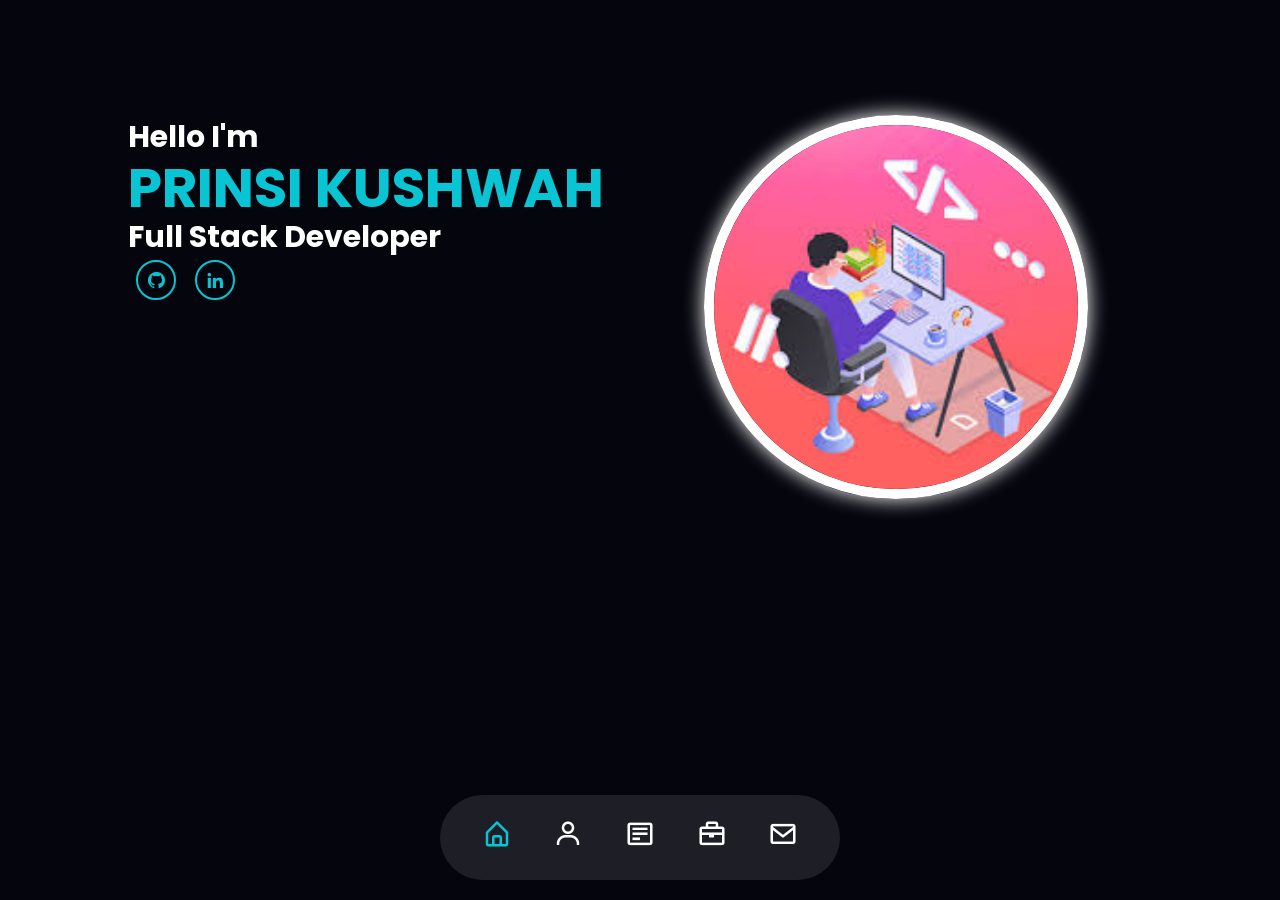
<file: PortfolioProject/index.html>
<!DOCTYPE html>
<html lang="en">
<head>
    <meta charset="UTF-8">
    <meta name="viewport" content="width=device-width, initial-scale=1.0">
    <title>Personal portfolio website</title>
    <link href='http://unpkg.com/boxicons@2.1.4/css/boxicons.min.css' rel='stylesheet'>
    <link rel="stylesheet" href="https://fonts.googleapis.com/css2?family=Material+Symbols+Outlined:opsz,wght,FILL,GRAD@20..48,100..700,0..1,-50..200&icon_names=database" />
    <link rel="stylesheet" href="style.css">
</head>
<body>

  <!--navbar-->
    <nav class="nav">
        <ul class="nav-list">
            <li class="active">
                <i class='bx bx-home-alt'></i>
                <span class="tooltip">Home</span>
            </li> 
            <li>
                <i class='bx bx-user'></i>
                <span class="tooltip">About</span>
            </li>
           
            <li>
                <i class='bx bx-detail'></i>
                <span class="tooltip">Resume</span>
            </li>
            <li>
                <i class='bx bx-briefcase'></i>
                <span class="tooltip">portfolio</span>
            </li>
            <li>
                <i class='bx bx-envelope'></i>
                <span class="tooltip">Contact</span>
            </li>

        </ul>
    </nav>

    <div class="container">
        <div class="box">
              <!--home section-->
              <section class="section home active">
                  
                      <div class="home-info">
                           <h3>Hello I'm</h3>
                           <h1>PRINSI KUSHWAH</h1>
                           <h3> Full Stack Developer</h3>
                           
                           <div class="btn-sci">
                             
                              <div class="sci">
                                  <a href="https://github.com/Prinsikush04/Retaurant_project">
                                      <i class='bx bxl-github'></i>
                                      <span class="tooltip"> Github</span>
                                  </a>
                                  <a href="https://www.linkedin.com/in/prinsi-kushwah-77836128a?utm_source=share&utm_campaign=share_via&utm_content=profile&utm_medium=android_app">
                                      <i class='bx bxl-linkedin'></i>
                                      <span class="tooltip"> Linkedin</span>
                                  </a>
                                  
                              </div>
                           </div>
                      </div>


                         <div class="img-wrapper">
                          <div class="img-box home-img">
                              <img src="images/homepage.jpeg" alt="">
                          </div>
                         </div>
          
              </section>



                         <!--about section-->
                         <section class="section about">
                            
                    
                      <div class="about-info">
                                <h2 class="title">About Me</h2>
                                <h3>Full Stack Developer</h3>
                                <p class="desc"> Hello! My name is Prinsi kushwah and I am a Computer Engineer. I am currently pursuing a postgraduate degree in Software Engineering, furthering my knowledge and skills in the field. I work as a Mid-Level Full Stack Developer at Sistema ESO, where I have the opportunity to create and enhance complete technological solutions, from user interfaces to server infrastructure. I started learning web development during the pandemic, through online courses to learn the basics and enhance my skills, ensuring I learned enough to move forward and
                                     try the latest technologies. I am always looking for new challenges and opportunities to apply and expand my knowledge.</p>
                                <!-- <a href="#" class="btn">Veiw More</a>       -->
                            </div>
                        </section>
                    
                        <!-- resume (skill,education) section   -->
                        <section class="section resume">
                            <h2 class="title"> Resume </h2>
                        <div class="tab-box">
                             
                        <div class="tab-list resume-list active">
                            <h3>Skills</h3>
                        </div>
                        <div class="tab-list resume-list">
                            <h3>Education</h3>
                        </div> 
                            
                        </div>
                    <div class="tab-wrapper"> 
                         <div class="tab-grid resume-box skills active">
 
                                 <div class="tab-item resume-item">
                                    <i class='bx bxl-html5'></i>
                                    
                                    <p>HTML5</p>
                                </div>
                         
                        
                               <div class="tab-item resume-item">
                                    <i class='bx bxl-css3'></i>
                                    <p>CSS3</p>
                                </div>
                        
                                <div class="tab-item resume-item">
                                    <i class='bx bxl-javascript'></i>
                                    <p>JavaSript</p>
                                </div>
                                <div class="tab-item resume-item">
                                    <i class='bx bxl-bootstrap'></i>
                                    <p>Bootstrap</p>
                                </div>
                                <div class="tab-item resume-item">
                                    <i class='bx bxl-java'></i>
                                    <p>JAVA</p>
                                </div>
                        
                                <div class="tab-item resume-item">
                                    <i class='bx bxl-php'></i>
                                    <p>PHP</p>
                                </div>
                                <div class="tab-item resume-item">
                                    <span class="material-symbols-outlined">
                                        database
                                        </span>
                                    <p>DataBase</p>
                                </div>

                        
                                 
                         </div>
                            
                           <div class="tab-grid resume-box education">
                            <div class="tab-item resume-item">
                                <h4>2023</h4>
                                <h4>Programming Course</h4>
                                <h4>Online Course</h4>
                               
                            </div>
                            <div class="tab-item resume-item">
                                <h4>2022</h4>
                                <h4>Certified Web development</h4>
                                <h4>Online Course</h4>

                                
                            </div>
                            <div class="tab-item resume-item">
                                <h4>2020 - 2024</h4>
                                <h4>Bechelor of technology</h4>
                                <h4>Computer Science</h4>
                                
                            </div>
                             
                        </div>
                
                      
                
                 </div>
                 
                    </section>
                
                
                
                     <!-- portfolio(work,service) section-->
                    <section class="section portfolio">
                        <h2 class="title">Portfolio</h2>
                        <div class="tab-port portfolio-list" >
 <!-- <div class="tab-grid porfolio-box work active">  -->
                                <div class="porfolio-item">
                                    <a href= " "><img src="images/restaurant.jpeg" alt="restaurant project" class="portfolio-img" > 
                                    <pre style="color:white"> Restaurant Website
 HTML CSS Bootstrap JAVA
 Responsive website
                                    </pre>
                                </a>
                                </div>
                                <div class="porfolio-item">
                                    <a href="https://myntra-clone-eight-umber.vercel.app/"><img src="images/myntra.jpeg" alt=" myntra project" class="portfolio-img"> 
                                    <pre style="color: white;">Mynta Clone
HTML CSS 
                                    </pre>
                                    
                                </a>       
                                </div>
                              </div>
                              
                
                         
                        
                
                     </section>
                
                    <!-- contact section -->
                    <section class="section contact  ">
                        <h2 class="title"> contact</h2>
                        <div class="contact-wrapper">
                            <form action="contactServlet" method="post" class="contact-form">
                                <h3>Let's work Together!</h3>
                                <div class="field-box">
                                    <input type="text" placeholder="Full Name" required>
                                    <input type="email" placeholder="Email Address" required>
                                    <input type="tel" placeholder="Phone Number" required>
                                    <input type="text" placeholder="Email Subject" required>
                                    <textarea name="" id="" placeholder="Your Message" required></textarea>
                                </div>
                                      <div class="contact-btn">
                                          <button type="submit" class="btn">Send Message</button>
                                      </div>
                
                
                            </form>
                        </div>
                    </section>
                
        </div>
                
    </div>
                                
                
                             
                
                
                    <!--JavaScript file script-->
                    <script src="script.js"></script>
                
                                                                   
                                                                                    
     
    

</body>
</html>
</file>
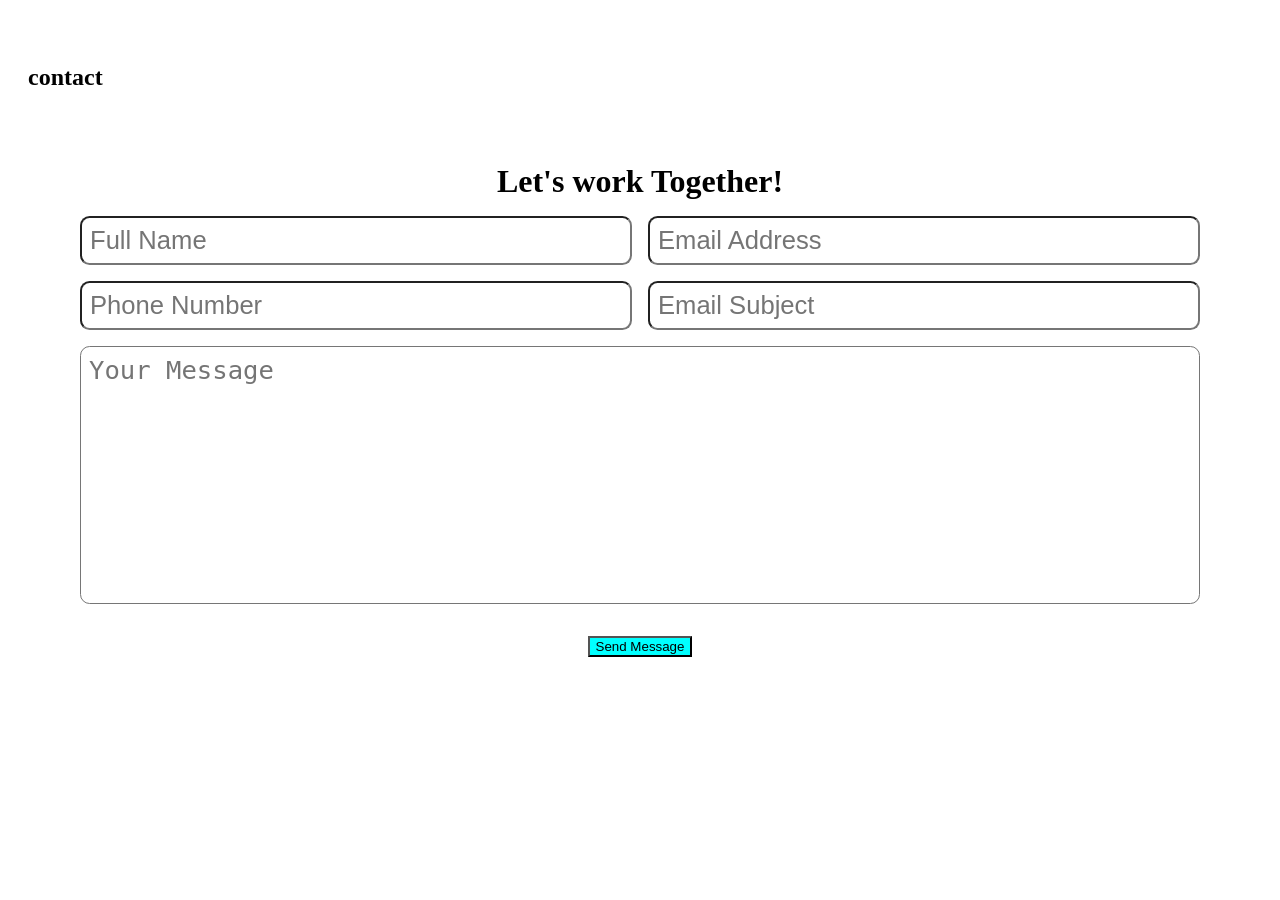
<file: PortfolioProject/contact.html>
<!DOCTYPE html>
<html lang="en">
<head>
    <meta charset="UTF-8">
    <meta name="viewport" content="width=device-width, initial-scale=1.0">
    <title>Document</title>

    <link rel="stylesheet" href="contact.css">
</head>
<body>
    <section class="section contact  ">
        <h2 class="title"> contact</h2>
        <div class="contact-wrapper">
            <form action="" class="contact-form">
                <h3>Let's work Together!</h3>
                <div class="field-box">
                    <input type="text" placeholder="Full Name" required>
                    <input type="email" placeholder="Email Address" required>
                    <input type="tel" placeholder="Phone Number" required>
                    <input type="text" placeholder="Email Subject" required>
                    <textarea name="" id="" placeholder="Your Message" required></textarea>
                </div>
                      <div class="contact-btn">
                          <button type="submit" class="btn">Send Message</button>
                      </div>


            </form>
        </div>
    </section>
</body>
</html>
</file>
<file: PortfolioProject/style.css>
@import url('https://fonts.googleapis.com/css2?family=Poppins:wght@300;400;500;600;700;800;900&');

*{
    margin: 0;
    padding: 0;
    box-sizing: border-box;
    text-decoration: none;
    list-style: none;
    border: none;
    outline: none;
    font-family: "Poppins",sans-serif;

}
::placeholder
 {
    color: var(--white-color);
 }
  html {
    font-size: 62.5%;
} 
:root
{
    --nav--bg-color: rgba(255,255,255,.1);
    --bg--color: rgba(6, 6, 14, 0.959);  
    --second-bg-color: #1f2733;
    --third-bg-color: #2d3542;
    --main-color: rgb(9, 197, 211);
    --white-color: #fff;
    --tab-list-color: #7c8594;
}
 ::selection
 {
    background:var(--main-color);
    color: var(--bg--color);

 }

 ::-webkit-scrollbar
 {
    width: .5rem;

 }

 ::-webkit-scrollbar-thumb
 {
    background: var(--main-color);
    border-radius: 1rem;
}


body {
    color: var(--white-color);
    overflow: hidden;
    background:  rgba(0, 0, 26, 0.959);  

}
p {
    font-size: 1.6rem;
}

.nav {
    position: fixed;
    bottom: 2rem;
    left: 50%;
    transform: translate(-50%);
    width: 40rem;
    padding: 2rem 0;
    background: var(--nav--bg-color);
    border-radius: 5rem;
    z-index: 100;
    
}

 .nav-list{
    display :flex;
    justify-content: space-evenly;
}
.nav-list li {
     position: relative;
     /* display: flex; */
     font-size: 3rem;
     cursor: pointer;
     transition: .3s;
     
}
.nav-list li:hover,
.nav-list li.active { 
    color: var(--main-color);
}
 

.tooltip {
    position: absolute;
    top: -4rem;
    left: 50%;
    transform: translateX(-50%);
    padding: 1rem 1rem;
    background: var( --white-color);
    border-radius: .4rem;
    font-size: 1.6rem;
    color: var(--bg--color);
    font-weight: 500;
    white-space: nowrap;
    visibility: hidden;
    opacity: 0;
    transition: .3s;

}
 .nav-list li:hover .tooltip{
    visibility: visible;
    opacity:1; 
    

 }

 .container {
    width: 100vw;
    height: 100vh;
    perspective: 1500px;
    perspective-origin: 50%;
}

.box{
    position: relative;
    width: 100%;
    height: 100%;
    transform-style: preserve-3d;
    transform-origin: 50% 50% -50vw;
    transform: rotateY(0deg);
    transition: 2s;
}
.section {
     position : absolute;
     width: 100%;
     height: 100%;
     background: var(--bg--color);
     padding: 9% 10%;
     backface-visibility: hidden;
}

/* .section:nth-child(even){
   background:var(--second-bg-color);

} */
.section.about {
    transform: translateX(50vw) translateZ(-50vw) rotateY(90deg);
}


.section.resume 
{
    transform: translateZ(-100vw) rotateY(-180deg);
    transform-origin: 50%;
}

.section.portfolio {
    transform: translateX(-50vw) translateZ(-50vw) rotateY(-90deg);
}

.section.contact{
    visibility: hidden; 
    transition-delay: .5s;
} 
.section.contact.active
{
     visibility: visible;
}
.section.contact.action-contact{
    transition-delay: 1.5s;

}
.section.contact.action-contact.active{
    transition-delay:0s;

}
  /* .section.home{
    visibility: hidden;
  }
  .section.home.active{
    visibility: visible;
     
  } */

.home ,
.about{
    display: flex;
    align-items: centre;
    gap: 10rem;

}

.home-info h1 {
    font-size: 5.5rem;
    color: var(--main-color);
    line-height: 1;

}
.home-info h3 {
    font-size: 3rem;
}

 
.home-info .btn-sci {
    display: flex;
    align-items: center;
}

.btn {
    padding: 10px;
    border-radius: 5rem;
}
   /* display: inline-flex;
    padding: 10px;
    background: var(--main-color);
    border-radius: 5rem;
    box-shadow: 0 0 1rem var(--main-color);
     font-size: 1.6rem;
    color: var(--bg--color);
    font-weight: 600;
}  */
/* .btn:hover {
    box-shadow: none;
} */

.home-info .btn-scic.sci {
    margin-left: 2rem;

}
.home-info .btn-sci .sci a {
    position: relative;
    display: inline-flex;
    padding: .8rem;
    border: .2rem solid var(--main-color);
    border-radius: 50%;
    font-size: 2rem;
    color: var(--main-color);
    margin: 0 .8rem;
    transition: .3s;

}

.home-info .btn-sci .sci a:hover {
    background: var(--main-color);
    color: var(--bg--color);

}
.img-box {
    position: relative;
    width: 30vw;
    height: 30vw;
    background: linear-gradient(--bg--color),var(--white-color);
    border-radius: 50%;
    border : 1rem solid var(--white-color);
    box-shadow: 0 0 2rem var(--white-color);
    display: flex;
    justify-content: center;
    overflow: hidden;
transition: 1s;
}
.leetcode{
    height: 27px;
    width:27px;
}
 .btn-sci a:hover .tooltip{
    visibility: visible;
opacity: 1;
}
.img-box.home-img:hover{
    box-shadow: 0 0 8rem var(--white-color);
}

.img-box img {
    position: absolute;
    /* top: 3rem; */
    display: block;
    width:  126%;
    object-fit: cover;

}

/* .img-box.about-img{
    background : transparent;
    box-shadow: 0 0 2rem var(--main-color),inset 0 0 1rem var(--main-color);
}
.img-box .about-img{
    z-index: -1;
} */

.title{
    font-size: 4rem;
    text-align: center;
}

/* .about-info.title{
   
 text-align: left;
} */

.about-info h3{
    font-size:  2.5rem;
    color: var(--main-color);
    margin-top: -1rem;
}


/* .about-info .btn{
    padding: 1.2rem 4rem;
} */

.resume,
.portfolio{
    padding-top:  2rem;
    padding-bottom: 28rem;
}

.tab-box
{
    display: flex;
    width: 100%;
    height: 5rem;
    margin-top: 1rem;
    margin-bottom: 2rem;
}

.tab-list
{
    display:flex;
    align-items: center;
    width: 100%;
    cursor: pointer;
    border-bottom:.3rem solid var(--tab-list-color ) ;
    color: var(--tab-list-color);
    transition: .5s;
}

.tab-list.resume-list.active{
    border-color: var(--main-color);
    color:var(--main-color);

}

 
.resume-list:nth-child(2)
{
    justify-content: flex-end; 
 }


.tab-list h3{
     
    font-size: 2.5rem;

}


.tab-wrapper{
    position: relative;
    width: 100%;
    height: 100%;
}



.tab-grid{
    position: absolute;
    width: 100%;
    height: 100%;
    display: grid;
    grid-template-columns: repeat(auto-fit,minmax(30rem,1fr));
    gap:2rem;    
     overflow: auto;
     overflow-x: hidden;
      visibility: hidden;
    opacity: 0;
    transform: scale(.8); 
}


.tab-grid.resume-box.active,
.tab-grid.portfolio-box.active {
    visibility: visible;
    opacity: 1;
    transform: scale(1);
    transition: .5s;
     
}


.tab-item{
    display: flex;
    flex-direction: column;
    justify-content: center;
    background: var(--third-bg-color);
    border-radius: .8rem;
    padding: .2rem;
}

 .tab-item h4{
    font-size: 2.3rem; 

}

.resume-item h4:nth-child(1),
.resume-item h4:nth-child(3){
    font-size: 1.7rem;
    color: var(--main-color);
    font-weight:400;
}
/*
.resume-item h4:nth-child(3){
    position:relative;
    color:var(--white-color);
    margin-left:2rem;
}

.resume-item h4:nth-child(3)::before{

    content:'';
    position :absolute;
    left: -2rem;
    top: 50%;
    transform: translateY(-50%);
    width: 1rem;
    height: 1rem;
    background: var(--main-color);
    border-radius: 50%;
} */ */


.tab-item p{
    margin-top: 1rem;
} 
.resume-box.skills {
    grid-template-columns: repeat(auto-fit,minmax(16rem,1fr));
}

.resume-box.skills .resume-item{
    align-items:center;
}

.resume-box.skills .resume-item i,
.resume-box.skills .resume-item span {
    font-size: 8rem;
    transition: .3s;
}

.resume-box.skills .resume-item:hover i,
.resume-box.skills .resume-item:hover span {
    color: var(--main-color);
}

.resume-box.skills .resume-item p{ 
    margin-top: 0;
}

.section.portfolio .tab-port{
    display: grid;
    grid-template-columns: repeat(2,1fr);
  }

   .portfolio-img{
    height:25rem;
     width:30rem;
  }
.title{
    padding: 20px;
}

.contact{
    padding-top:1rem;
    padding-bottom:10rem;
    
    
}

.contact-wrapper{
    display:flex;
    justify-content: center;
    height:70%;
}
.contact-form{
    display: flex;
    flex-direction: column;
    justify-content: center;
    align-items:center;
     width: 70rem; 
}

.contact-form h3{
    font-size: 2rem;
    color:var(--main-color);
    margin-bottom: 1rem;

}

.contact-form .field-box{
    display:flex;
    flex-wrap: wrap;
    gap:1rem;

}

.contact-form .field-box input,
.contact-form .field-box textarea{
    flex:1 1 30rem;
    padding: 0.5em;
    background:var(--third-bg-color);
    border-radius:.6rem;
    font-size: 1.6rem;
    color: var(--white-color);
}

.contact-form .field-box textarea{
    height: 15rem;
    resize: none;   
}

.contact-form .contact-btn{
    margin-top: 2rem;
   
}

.contact-form .contact-btn .btn{
    cursor:pointer;
background-color: aqua;

}

 @media  screen and (max-width : 1200px) {
    html{
        font-size: 55%;
    }
 }

 @media screen and (max-width : 992px){
    .section{
        padding: 0 4%;
    }
 

 .resume,
 .portfolio{
    padding-top: 1.5rem;
    padding-bottom: 27rem;
 }
 .contact{
    padding-top: 1.5rem;
    padding-bottom: 18rem;
 }
}

@media screen and (max-width : 768px) {
    html{
        font-size: 50%;
    }
    .nav{
        bottom: 0;
    }
     .home,
    .about{
        flex-direction: column-reverse;
        justify-content: center;
        gap:2rem;
        padding-bottom: 6rem;
    }
    .about{
    flex-direction: column;
}
.img-box{
    width: 25rem;
    height: 25rem;
}

.resume,
.portfolio{
    padding-bottom: 30rem;
}

.portfolio-img{
    height: 10rem;
    width: 20rem;
}
 
.contact{
    padding-bottom: 16rem;  
}
}
</file>
<file: PortfolioProject/contact.css>
.title{
    padding: 20px;
}

.contact{
    padding-top:1rem;
    padding-bottom:10rem;
    
}

.contact-wrapper{
    display:flex;
    justify-content: center;
    height: 0%;
}
.contact-form{
    display: flex;
    flex-direction: column;
    justify-content: center;
    align-items:center;
     width: 70rem; 
}

.contact-form h3{
    font-size: 2rem;
    color:var(--main-color);
    margin-bottom: 1rem;

}

.contact-form .field-box{
    display:flex;
    flex-wrap: wrap;
    gap:1rem;

}

.contact-form .field-box input,
.contact-form .field-box textarea{
    flex:1 1 30rem;
    padding:0.5rem;
    background:var(--third-bg-color);
    border-radius:.6rem;
    font-size: 1.6rem;
    color: var(--white-color);
}

.contact-form .field-box textarea{
    height: 15rem;
    resize: none;   
}

.contact-form .contact-btn{
    margin-top: 2rem;
   
}

.contact-form .contact-btn .btn{
    cursor:pointer;
background-color: aqua;

}
</file>
